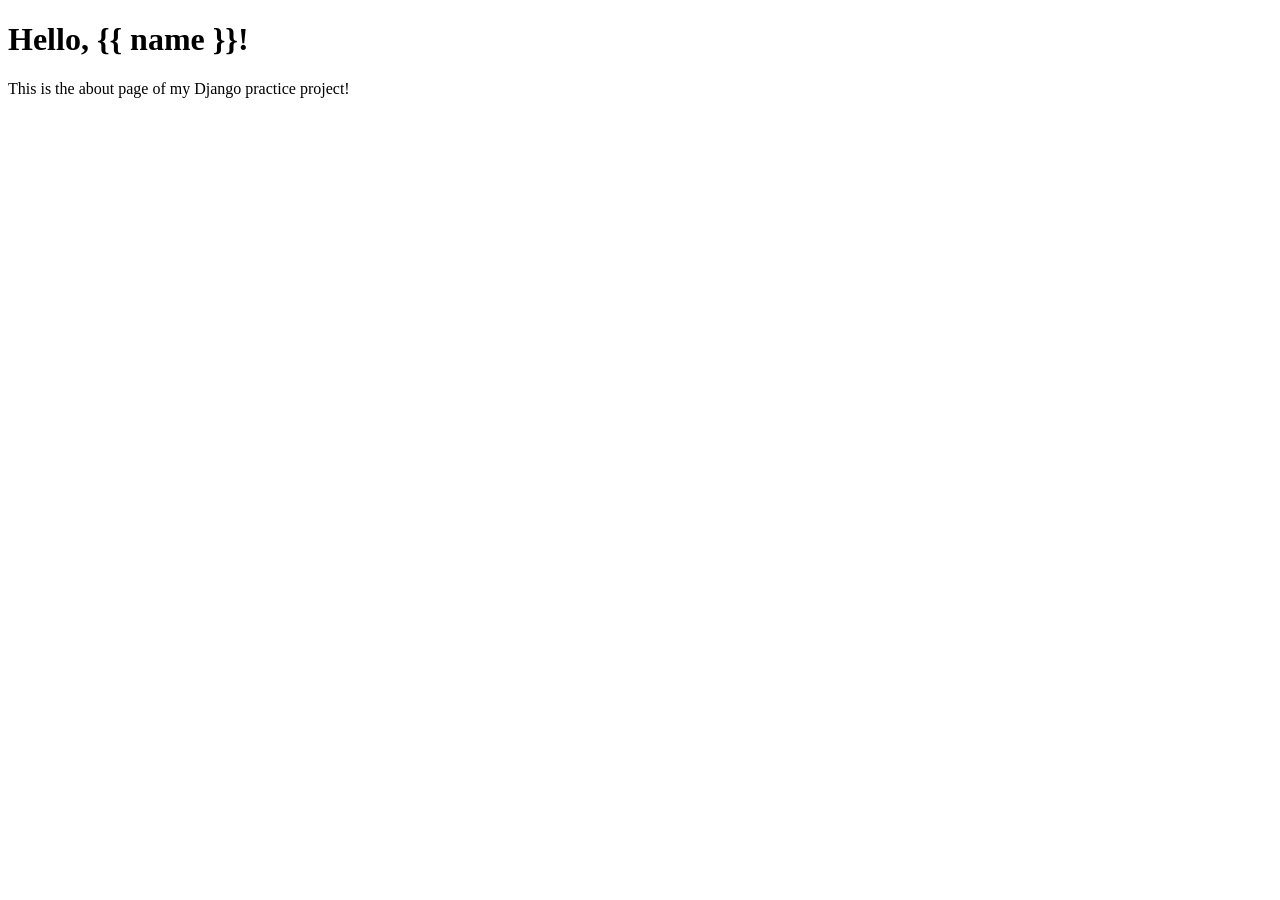
<file: fundamentals/templates/fundamentals/about.html>
<!DOCTYPE html>
<html lang="en">
<head>
    <meta charset="UTF-8">
    <meta name="viewport" content="width=device-width, initial-scale=1.0">
    <title>About</title>
</head>
<body>
    <h1>Hello, {{ name }}!</h1>
    <p>This is the about page of my Django practice project!</p>
</body>
</html>
</file>
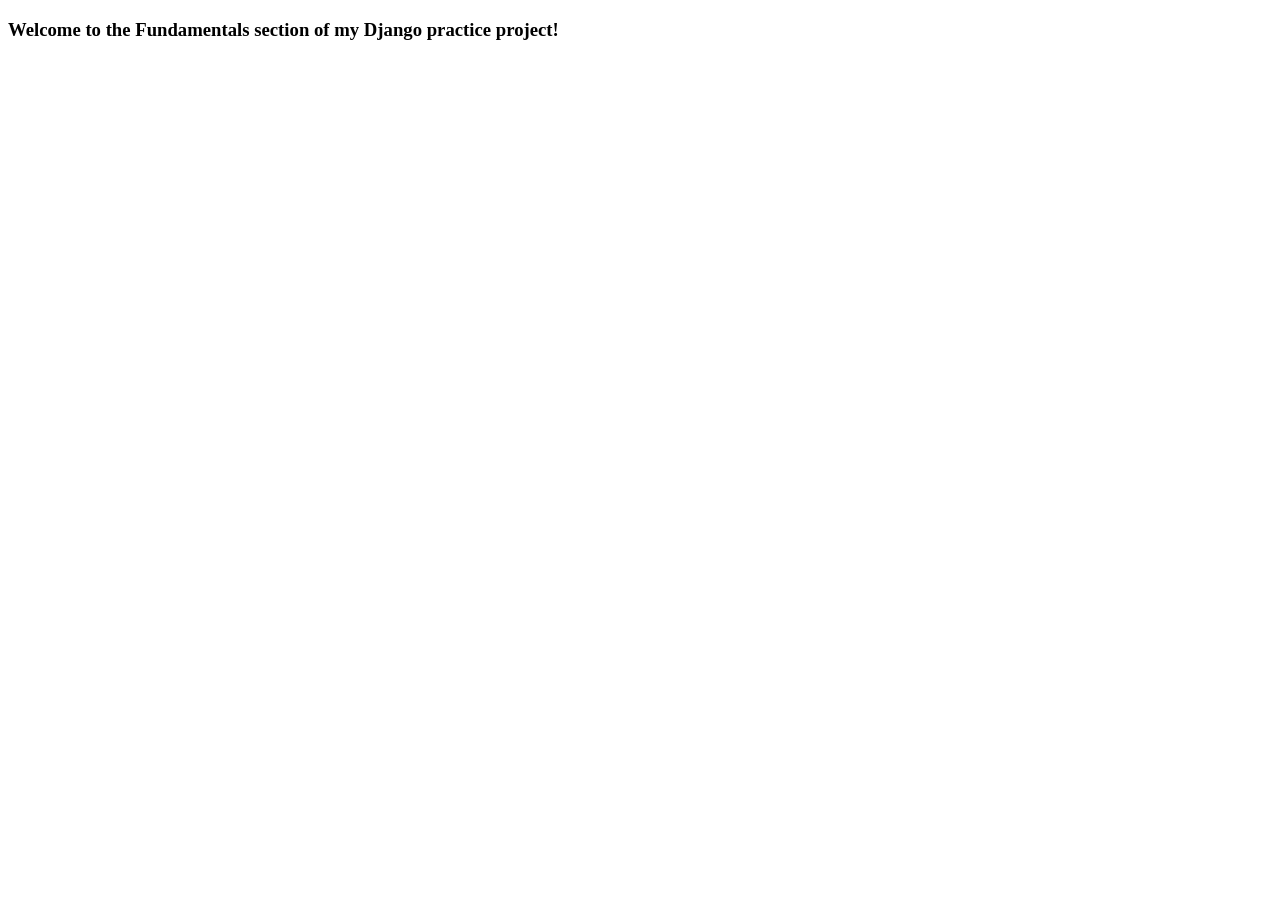
<file: fundamentals/templates/fundamentals/home.html>
<!DOCTYPE html>
<html lang="en">
<head>
    <meta charset="UTF-8">
    <meta name="viewport" content="width=device-width, initial-scale=1.0">
    <title>Fundamentals</title>
</head>
<body>
    <h3>Welcome to the Fundamentals section of my Django practice project!</h3>
</body>
</html>
</file>
